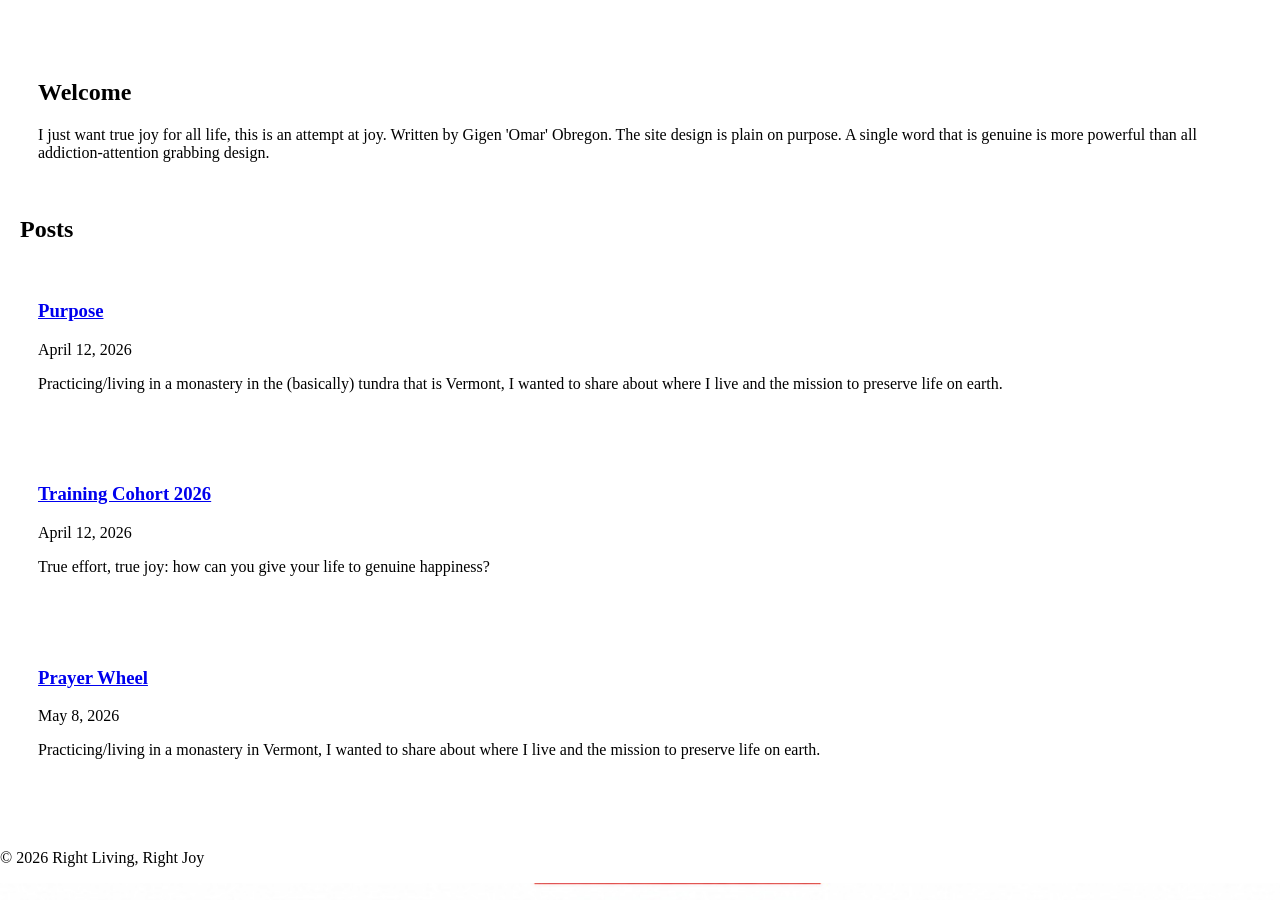
<file: index.html>
<!DOCTYPE html>
<html lang="en">
<head>
  <meta charset="UTF-8">
  <meta name="viewport" content="width=device-width, initial-scale=1.0">
  <title>Right Living, Right Joy</title>

  <style>
    html, body {
      margin: 0;
      padding: 0;
      overflow-x: hidden;
      background: white;
    }

    /* Prayer wheel image background */
    #wheel-track {
      position: fixed;
      top: 0;
      left: 0;
      width: 200%;
      height: 100vh;
      display: flex;
      z-index: -1;
      animation: wheelScroll 240s linear infinite;
    }

    #wheel-track img {
      width: 100%;
      height: 100%;
      object-fit: cover;
    }

    @keyframes wheelScroll {
      from {
        transform: translateX(0);
      }
      to {
        transform: translateX(-50%);
      }
    }

    header, main, footer {
  position: relative;
  z-index: 1;
}

main {
  background: transparent;
  padding: 20px;
}

header, footer {
  background: transparent;
}

.intro,
.post-preview {
  background: rgba(255,255,255,0.55);
  padding: 18px;
  margin-bottom: 20px;
}
  </style>
</head>

<body>

<!-- DIGITAL PRAYER WHEEL -->
<div id="wheel-track">
  <img src="vajra-wheel.jpg" alt="">
  <img src="vajra-wheel.jpg" alt="">
</div>

<header class="site-header">
  <h1><a href="index.html"></a></h1>
  <p class="tagline"></p>
</header>

<main>
  <section class="intro">
    <h2>Welcome</h2>
    <p>
      I just want true joy for all life, this is an attempt at joy. Written by Gigen 'Omar' Obregon. The site design is plain on purpose. A single word that is genuine is more powerful than all addiction-attention grabbing design.
    </p>
  </section>

  <section>
    <h2>Posts</h2>

    <article class="post-preview">
      <h3><a href="post1.html">Purpose</a></h3>
      <p class="post-meta">April 12, 2026</p>
      <p>
        Practicing/living in a monastery in the (basically) tundra that is Vermont, I wanted to share about where I live and the mission to preserve life on earth.
      </p>
    </article>

    <article class="post-preview">
      <h3><a href="post2.html">Training Cohort 2026</a></h3>
      <p class="post-meta">April 12, 2026</p>
      <p>True effort, true joy: how can you give your life to genuine happiness?</p>
    </article>

    <article class="post-preview">
      <h3><a href="post1.html">Prayer Wheel</a></h3>
      <p class="post-meta">May 8, 2026</p>
      <p>
        Practicing/living in a monastery in Vermont, I wanted to share about where I live and the mission to preserve life on earth.
      </p>
    </article>

  </section>
</main>

<footer class="site-footer">
  <p>© 2026 Right Living, Right Joy</p>
</footer>

<script>
let cycles = Number(localStorage.getItem("cycles")) || 0;

setInterval(() => {
  cycles++;
  localStorage.setItem("cycles", cycles);
  console.log("Prayer wheel cycles:", cycles);
}, 240000);
</script>

</body>
</html>
</file>
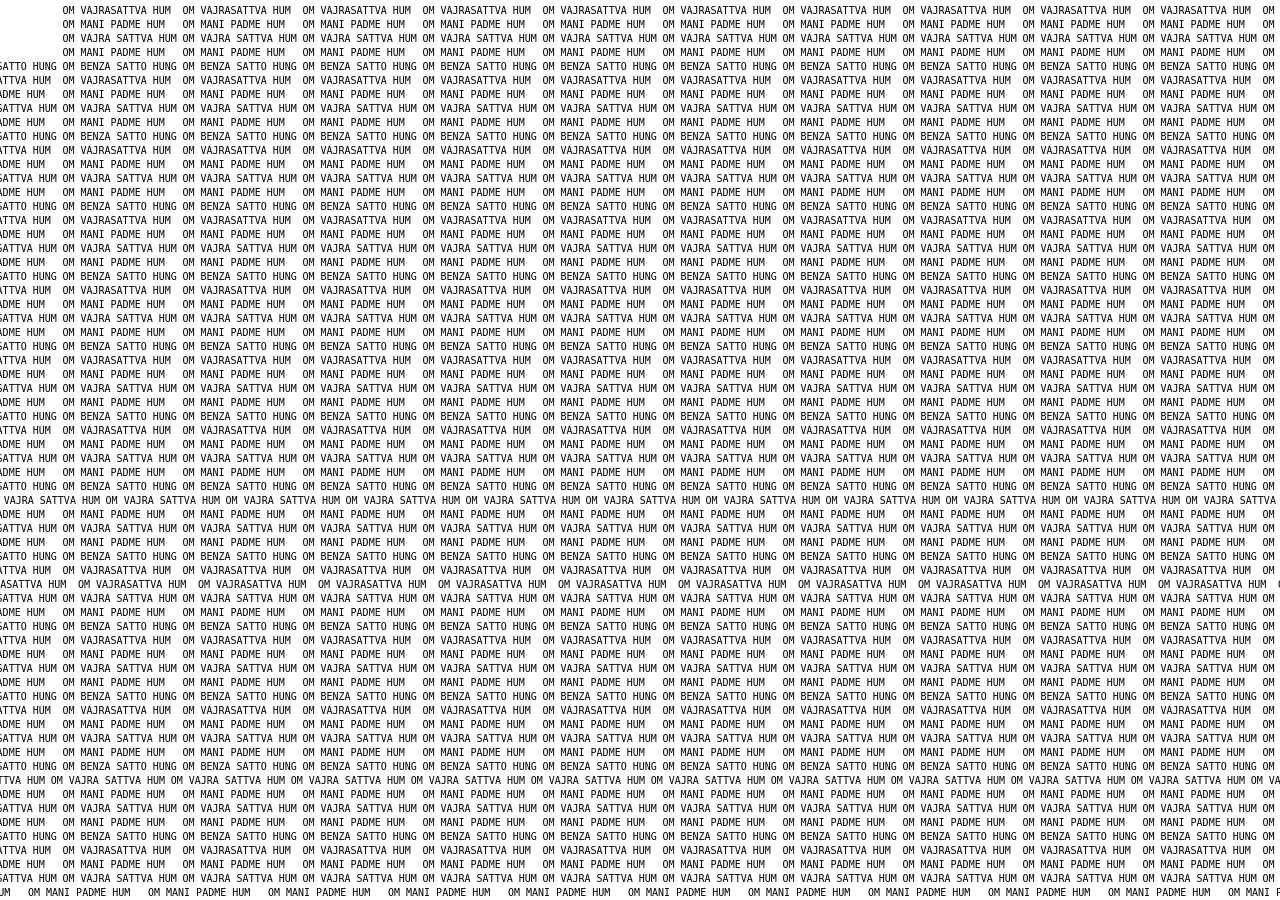
<file: mantra.html>
<!DOCTYPE html>
<html lang="en">
<head>
<meta charset="UTF-8" />
<meta name="viewport" content="width=device-width, initial-scale=1.0" />
<title>Mantra Flow Field</title>
<style>
  html, body {
    margin: 0;
    padding: 0;
    overflow: hidden;
    background: white;
  }
  canvas {
    display: block;
  }
</style>
</head>
<body>
<canvas id="c"></canvas>

<script>
const canvas = document.getElementById("c");
const ctx = canvas.getContext("2d");

function resize() {
  canvas.width = window.innerWidth;
  canvas.height = window.innerHeight;
}
window.addEventListener("resize", resize);
resize();

// Mantras
const mantras = [
  "OM MANI PADME HUM",
  "OM VAJRASATTVA HUM",
  "OM BENZA SATTO HUNG",
  "OM MANI PADME HUM  ",
  "OM VAJRA SATTVA HUM  "
];

// Dense text buffer system
const rows = [];
const ROW_SPACING = 14;
const FONT_SIZE = 10;
const SPEED = 1.2; // horizontal flow speed

function initRows() {
  rows.length = 0;
  const numRows = Math.ceil(canvas.height / ROW_SPACING) + 2;
  for (let i = 0; i < numRows; i++) {
    rows.push({
      y: i * ROW_SPACING,
      offset: Math.random() * 1000
    });
  }
}
initRows();
window.addEventListener("resize", initRows);

ctx.font = FONT_SIZE + "px monospace";
ctx.fillStyle = "black";

function draw() {
  ctx.fillStyle = "white";
  ctx.fillRect(0, 0, canvas.width, canvas.height);

  ctx.fillStyle = "black";
  ctx.font = FONT_SIZE + "px monospace";

  for (let row of rows) {
    let x = -row.offset;
    const y = row.y;

    while (x < canvas.width) {
      // pick mantra deterministically but varied
      const m = mantras[Math.floor((x + row.y) % mantras.length)];

      ctx.fillText(m, x, y);

      // ultra dense spacing (overlapping intentional)
      x += 120;
    }

    // horizontal flow
    row.offset += SPEED;
    if (row.offset > 120) row.offset = 0;
  }

  requestAnimationFrame(draw);
}

draw();
</script>
</body>
</html>
</file>
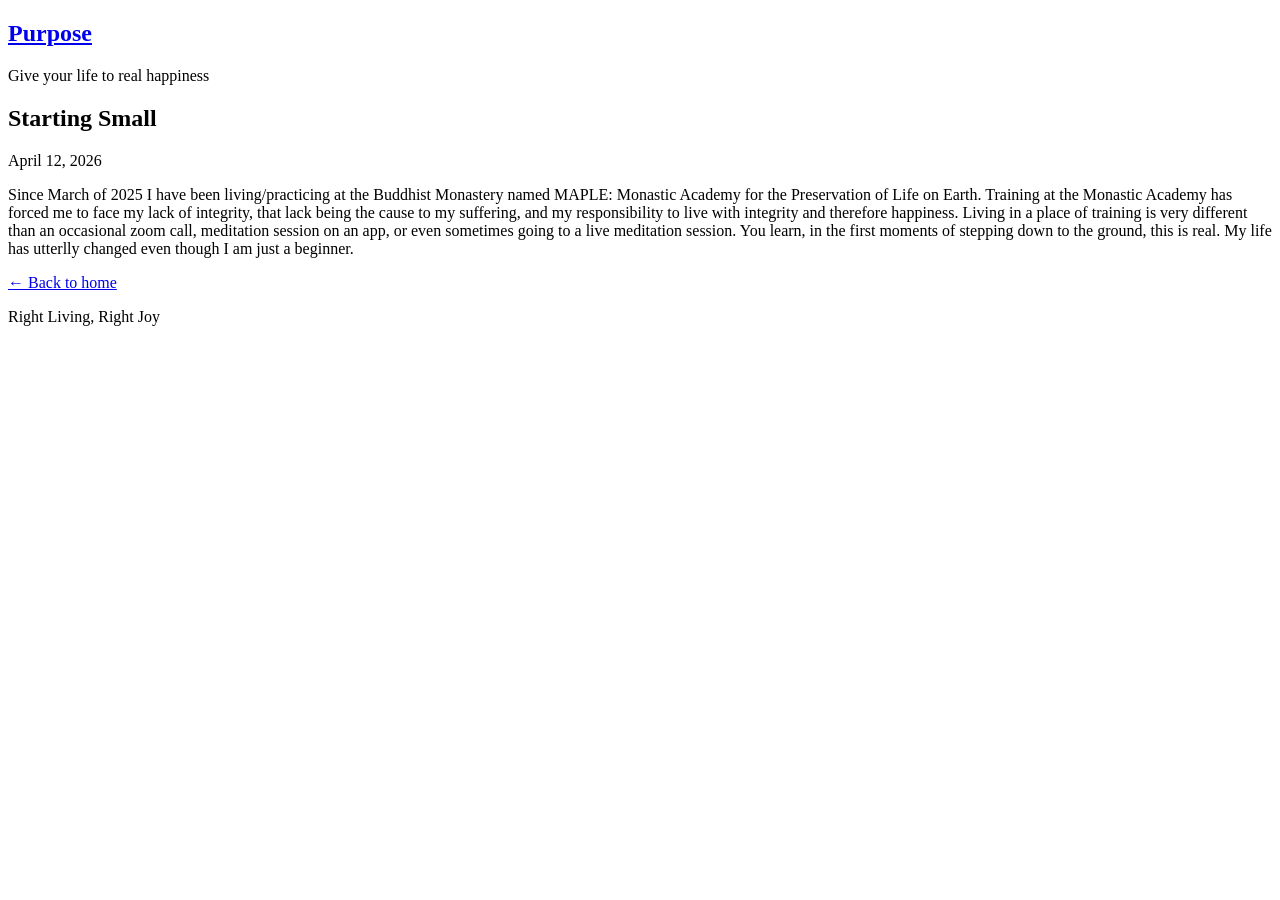
<file: post1.html>
<!DOCTYPE html>
<html lang="en">
<head>
  <meta charset="UTF-8">
  <meta name="viewport" content="width=device-width, initial-scale=1.0">
  <title>Clarity - Integrity</title>
  <link rel="stylesheet" href="style.css">
</head>
<body>
  <header class="site-header">
    <h2><a href="index.html">Purpose</a></h2>
    <p class="tagline">Give your life to real happiness</p>
  </header>

  <main>
    <article class="post">
      <h2>Starting Small</h2>
      <p class="post-meta">April 12, 2026</p>

      <p>
       Since March of 2025 I have been living/practicing at the Buddhist Monastery named MAPLE: Monastic Academy for the Preservation of Life on Earth.
      Training at the Monastic Academy has forced me to face my lack of integrity, that lack being the cause to my suffering, and my responsibility to live with integrity and therefore happiness.
      Living in a place of training is very different than an occasional zoom call, meditation session on an app, or even sometimes going to a live meditation session.
      You learn, in the first moments of stepping down to the ground, this is real. My life has utterlly changed even though I am just a beginner.
      </p>



      <p><a href="index.html">← Back to home</a></p>
    </article>
  </main>

  <footer class="site-footer">
    <p>Right Living, Right Joy</p>
  </footer>
</body>
</html>
</file>
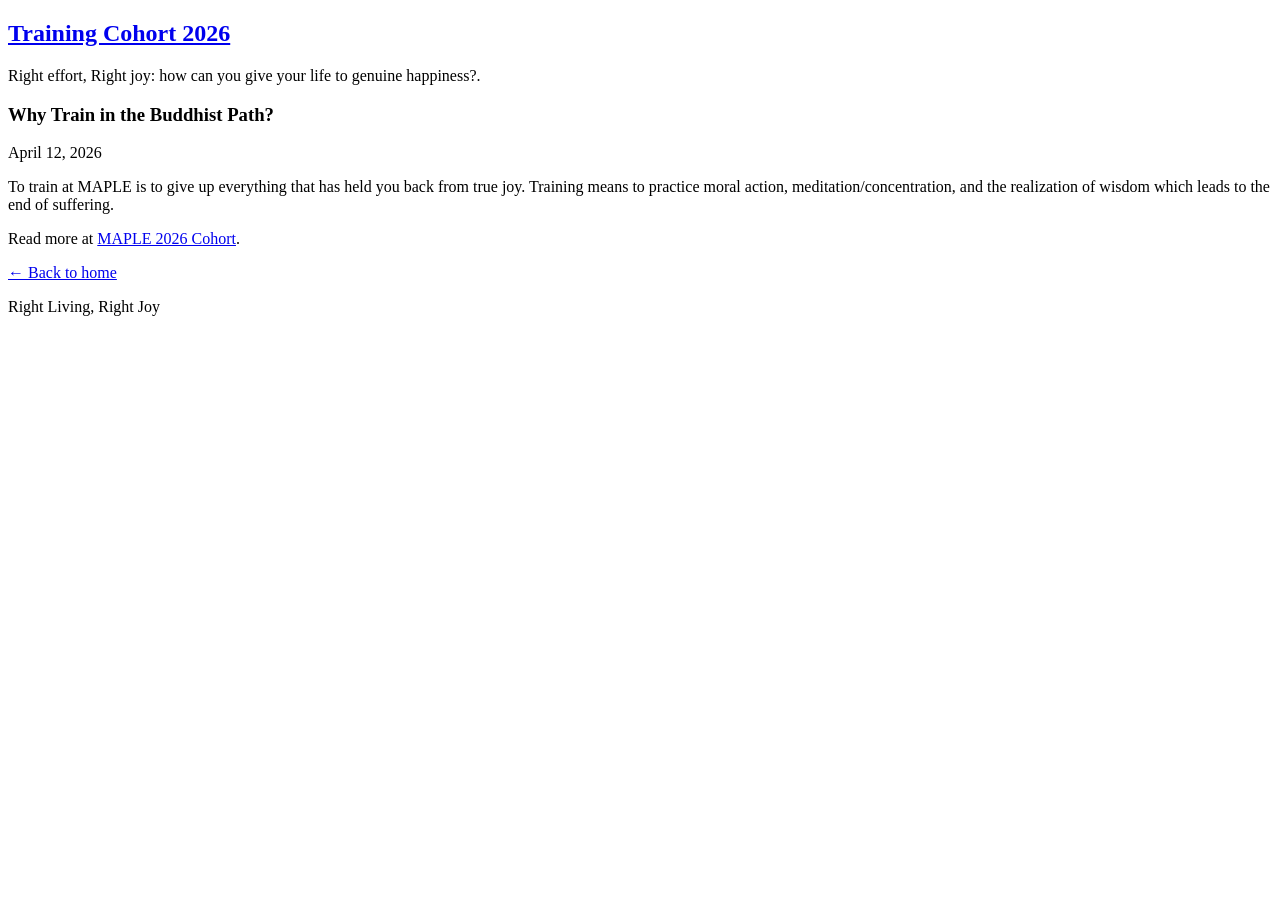
<file: post2.html>
<!DOCTYPE html>
<html lang="en">
<head>
  <meta charset="UTF-8">
  <meta name="viewport" content="width=device-width, initial-scale=1.0">
  <title>2026 Giving Life, Let go of Strife</title>
  <link rel="stylesheet" href="style.css">
</head>
<body>
  <header class="site-header">
    <h2><a href="index.html">Training Cohort 2026</a></h2>
    <p class="tagline">Right effort, Right joy: how can you give your life to genuine happiness?.</p>
  </header>

  <main>
    <article class="post">
      <h3>Why Train in the Buddhist Path?</h3>
      <p class="post-meta">April 12, 2026</p>

      <p>
      To train at MAPLE is to give up everything that has held you back from true joy. Training means to practice moral action, meditation/concentration, and the realization of wisdom which leads to the end of suffering.</p>
    
      <p>Read more at <a href="https://cohort.monasticacademy.org/#about">MAPLE 2026 Cohort</a>.</p>
      
      
      <p><a href="index.html">← Back to home</a></p>
    </article>
  </main>

  <footer class="site-footer">
    <p>Right Living, Right Joy</p>
  </footer>
</body>
</html>
</file>
<file: style.css>
<!DOCTYPE html>
<html lang="en">
<head>
  <meta charset="UTF-8">
  <meta name="viewport" content="width=device-width, initial-scale=1.0">
  <title>Why Plain HTML - Quiet Notes</title>
  <link rel="stylesheet" href="style.css">
</head>
<body>
  <header class="site-header">
    <h1><a href="index.html">Quiet Notes</a></h1>
    <p class="tagline">A simple blog made with only HTML and CSS.</p>
  </header>

  <main>
    <article class="post">
      <h2>Why Plain HTML</h2>
      <p class="post-meta">April 12, 2026</p>

      <p>
        Plain HTML feels direct. Every page is just a document, every link is
        visible, and the whole site stays light.
      </p>

      <p>
        I like that this kind of website works on many devices and browsers,
        and that I do not need special software to update it.
      </p>

      <p>
        It may be basic, but basic can be good. Sometimes clarity is better
        than complexity.
      </p>

      <p><a href="index.html">← Back to home</a></p>
    </article>
  </main>

  <footer class="site-footer">
    <p>© 2026 Quiet Notes</p>
  </footer>
</body>
</html>
</file>
